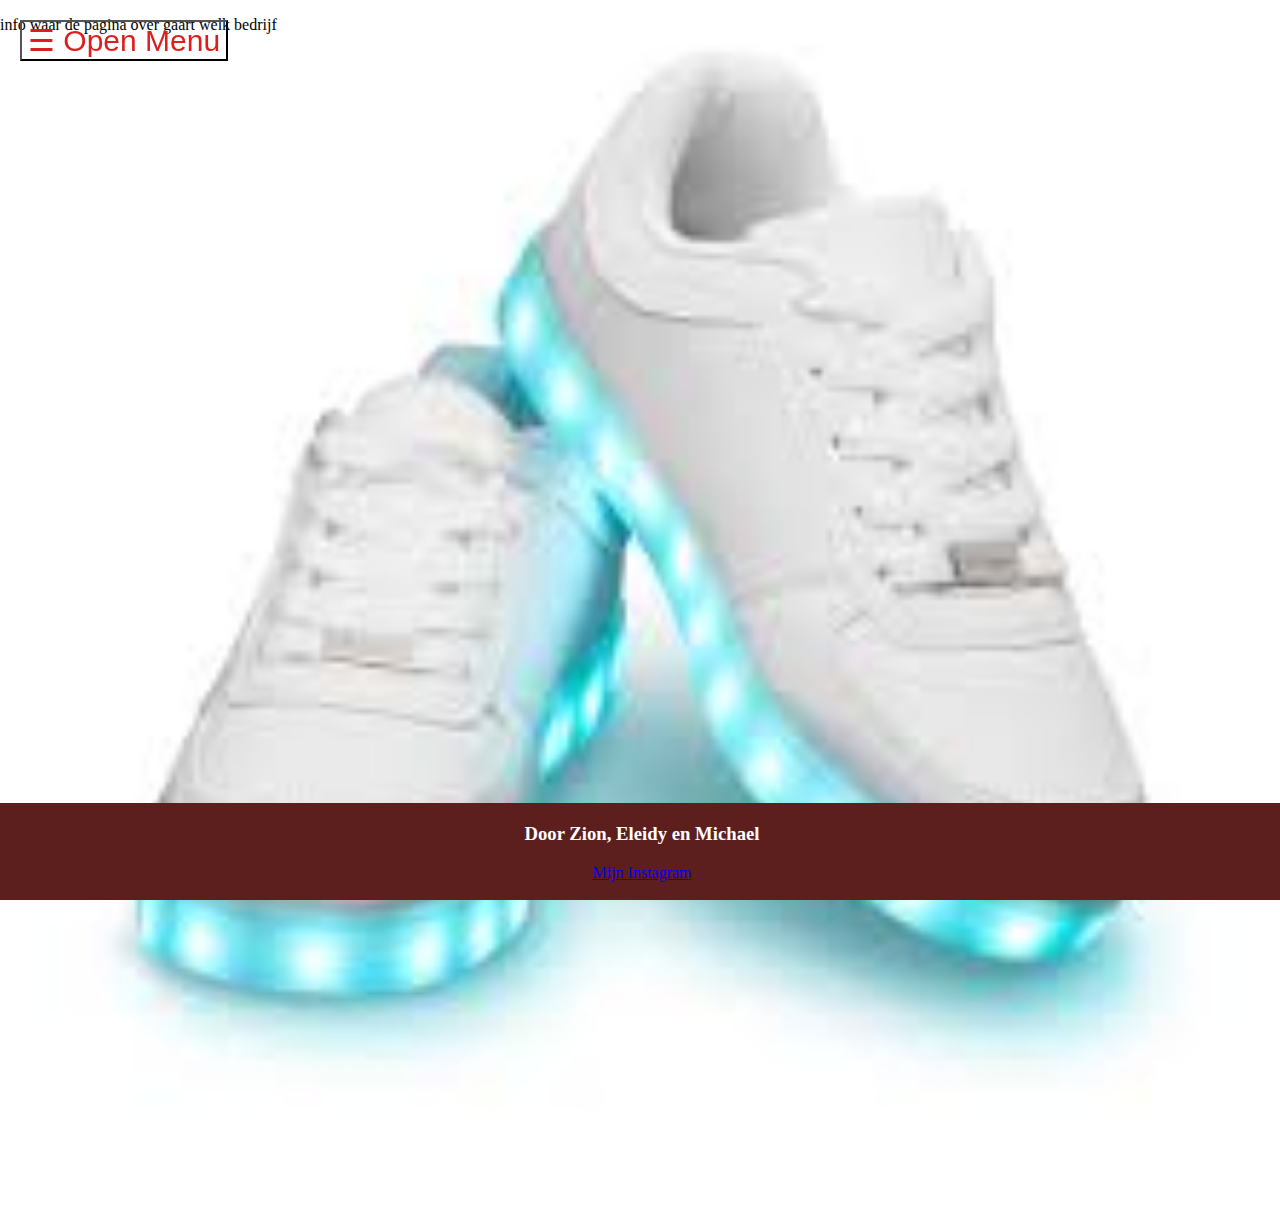
<file: Webshop/Index.html>
<!DOCTYPE html>
<html lang="en">
<head>
    <meta charset="UTF-8">
    <meta name="viewport" content="width=device-width, initial-scale=1.0">
    <title>Home Page</title>

    <style>
        body {
            background-image: url('background.jpg'); 
            background-size: cover;
            background-position: center center;
            margin: 0;
            padding: 0;
            height: 135vh;
            
            display: flex;
            flex-direction: column;
            justify-content: space-between;
        }
          
        main {
            flex: 1;
            padding: 20px;
        }

        h1 {
            color: rgb(117, 40, 40);
        }

        form {
            margin-top: 80px;
            text-align: center;
            font-family: fantasy;
        }

        footer {
            background-color: #5d1e1e;
            color: white;
            padding: 2px;                                                                               
            text-align: center;
            position: fixed;
            bottom: 0;
            width: 100%; /* Full width */
        }

        /* Sidebar styling */ 
        .sidenav {
            height: 100%;
            width: 250px; /* Width of the side navigation */
            position: fixed; /* Stay fixed */
            z-index: 1; /* Stay on top */
            top: 0; /* Stay at the top */
            left: -250px; /* Start off-screen */
            background-color: #111; /* Dark background color */
            overflow-x: hidden; /* Disable horizontal scroll */
            transition: 0.5s; /* 0.5 second transition effect to slide in the sidebar */
            padding-top: 60px;
        }
           
        h2{
            color: chartreuse;
        }
        .sidenav a {
            padding: 8px 8px 8px 32px;
            text-decoration: none;
            font-size: 20px;
            color: #818181;
            display: block;
            transition: 0.3s;
        }

        .sidenav a:hover {
            color: #941b1b;
        }

        .sidenav .closebtn {
            position: absolute;
            top: 0;
            left: 25px;
            font-size: 36px;
            margin-left: 50px;
        }

        #openNav {
            font-size: 30px;
            cursor: pointer;
            color: rgb(219, 31, 31);
            background-color: unset;
            position: fixed;
            top: 20px;
            left: 20px;
            z-index: 2; /* Make sure it's on top of the sidebar */
        }

        /* Dropdown Content */
        .dropdown-content {
            display: none;
            padding-left: 20px;
        }

        .dropdown:hover .dropdown-content {
            display: block;
        }
    </style>
</head>
<body>
    <div id="mySidenav" class="sidenav">
        <a href="javascript:void(0)" class="closebtn" onclick="closeNav()">&times;</a>
        <div class="dropdown">
            <h2 href="#">more </h2>
            <div class="dropdown-content">
                <a href="WinkelMandje.html">shopping card</a>
                <a href="zion.html">over zion M</a>
                <a href="crud_klant.php">klanten</a>
                <a href="#">over Michael Davelaar</a>
            </div>
        </div>
    </div>
    <p>info waar de pagina over gaart welk bedrijf</p>

    <button id="openNav" onclick="openNav()">&#9776; Open Menu</button>
    <footer>
        <h3>Door Zion, Eleidy en Michael</h3>
        <p><a href="https://instagram.com/z_10k_06?igshid=NGVhN2U2NjQ0Yg==">Mijn Instagram</a></p>
    </footer>

    <script>
        function openNav() {
            document.getElementById("mySidenav").style.left = "0";
        }

        function closeNav() {
            document.getElementById("mySidenav").style.left = "-250px";
        }
    </script>
</body>
</html>
</file>
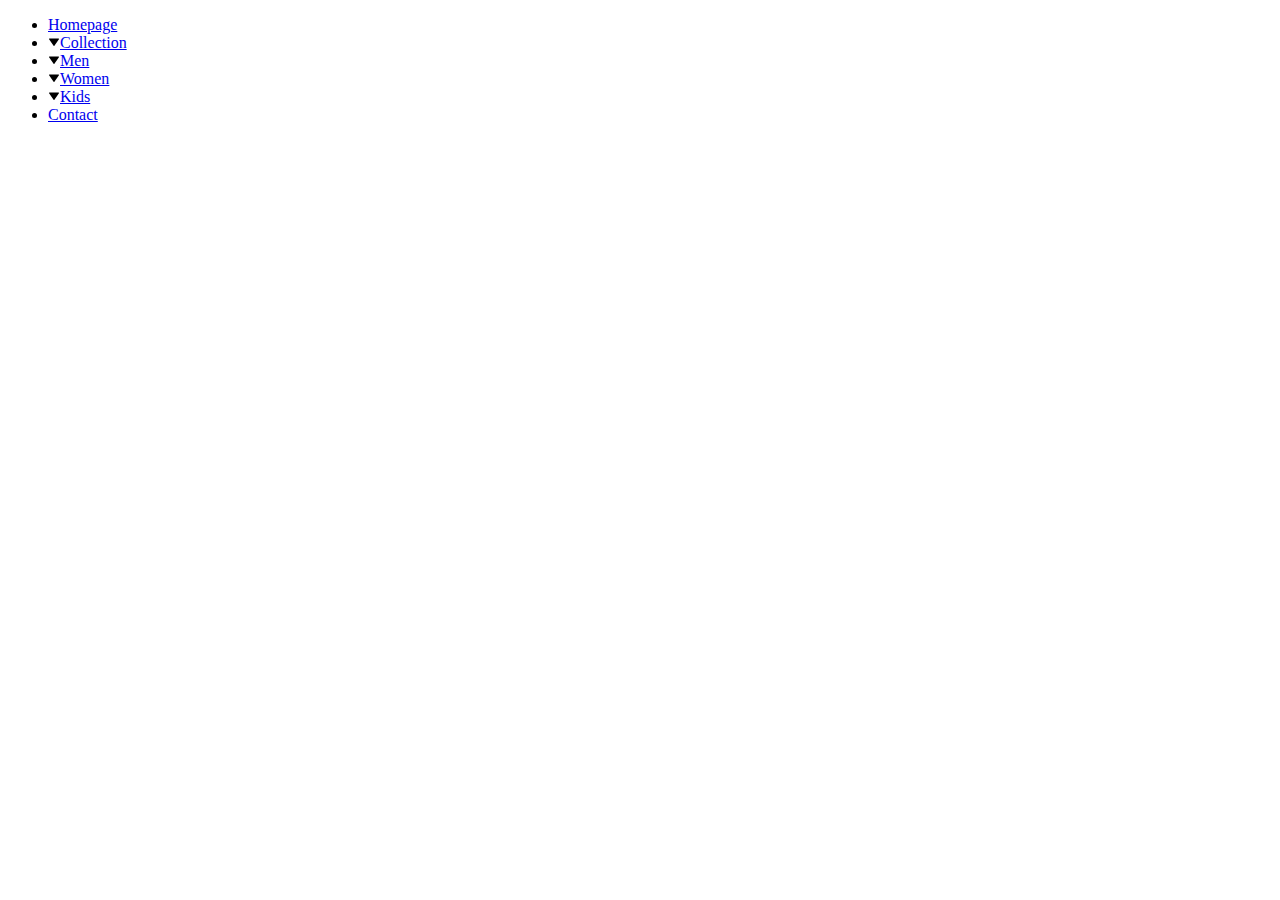
<file: Webshop/collection.html>
<!DOCTYPE html>
<html lang="en">
<head>
    <meta charset="UTF-8">
    <meta name="viewport" content="width=device-width, initial-scale=1.0">
    <link rel="stylesheet" href="style.css">
    <title>Collection</title>
</head>
<body>
    <nav>
        <ul>
            <li><a href="Index.html">Homepage</a></li>
            <li><a href="collection.html"><svg xmlns="http://www.w3.org/2000/svg" width="12" height="12" viewBox="0 0 24 24" style="fill: rgba(0, 0, 0, 1);transform: msFilter"><path d="M11.178 19.569a.998.998 0 0 0 1.644 0l9-13A.999.999 0 0 0 21 5H3a1.002 1.002 0 0 0-.822 1.569l9 13z"></path></svg>Collection</a></li>
            <li><a href="men.html"><svg xmlns="http://www.w3.org/2000/svg" width="12" height="12" viewBox="0 0 24 24" style="fill: rgba(0, 0, 0, 1);transform: msFilter"><path d="M11.178 19.569a.998.998 0 0 0 1.644 0l9-13A.999.999 0 0 0 21 5H3a1.002 1.002 0 0 0-.822 1.569l9 13z"></path></svg>Men</a></li>
            <li><a href="woman.html"><svg xmlns="http://www.w3.org/2000/svg" width="12" height="12" viewBox="0 0 24 24" style="fill: rgba(0, 0, 0, 1);transform: msFilter"><path d="M11.178 19.569a.998.998 0 0 0 1.644 0l9-13A.999.999 0 0 0 21 5H3a1.002 1.002 0 0 0-.822 1.569l9 13z"></path></svg>Women</a></li>
            <li><a href="kids.html"><svg xmlns="http://www.w3.org/2000/svg" width="12" height="12" viewBox="0 0 24 24" style="fill: rgba(0, 0, 0, 1);transform: msFilter"><path d="M11.178 19.569a.998.998 0 0 0 1.644 0l9-13A.999.999 0 0 0 21 5H3a1.002 1.002 0 0 0-.822 1.569l9 13z"></path></svg>Kids</a></li>
            <li><a href="contact.html">Contact</a></li>
        </ul>
    </nav>
    
</body>
</html>
</file>
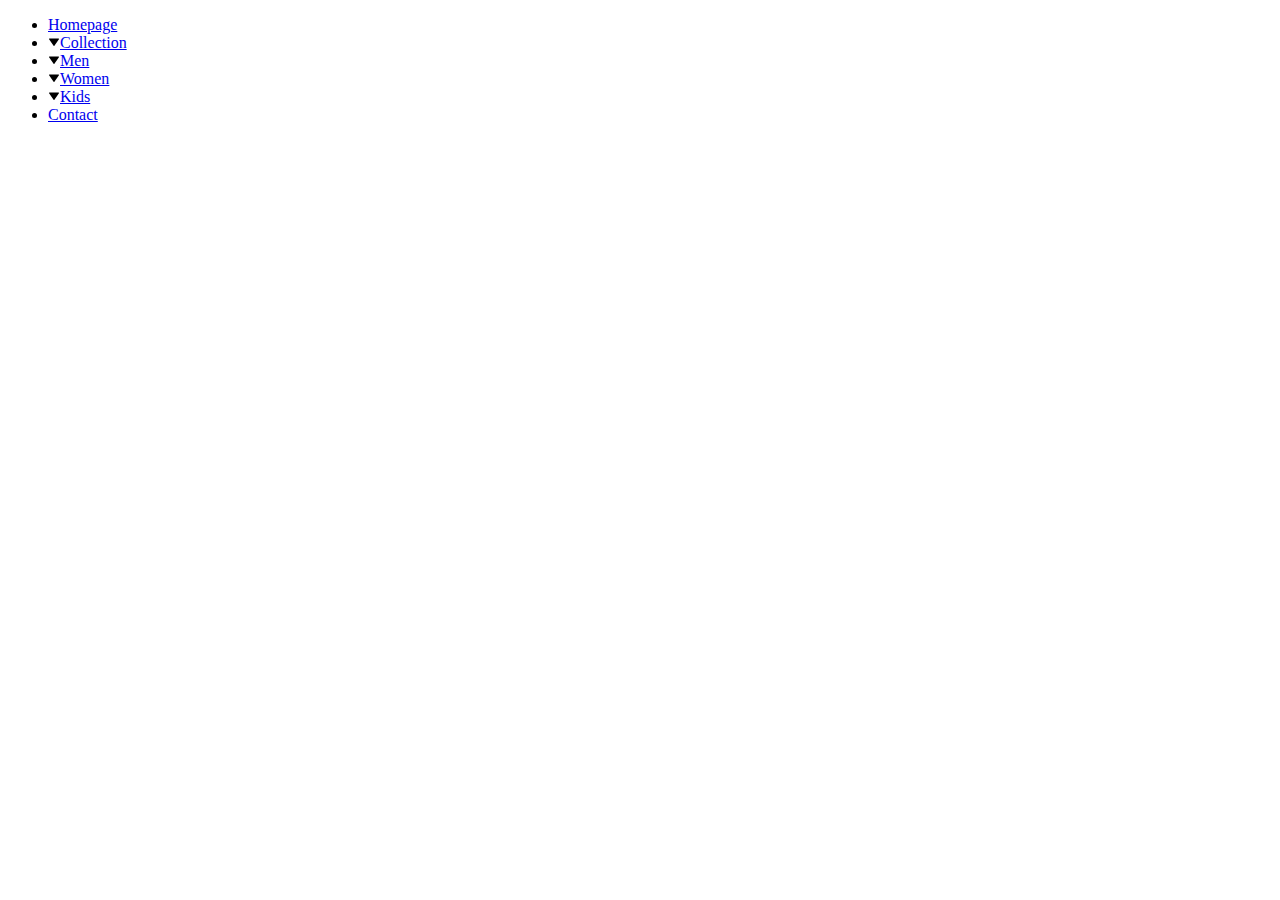
<file: Webshop/contact.html>
<!DOCTYPE html>
<html lang="en">
<head>
    <meta charset="UTF-8">
    <meta name="viewport" content="width=device-width, initial-scale=1.0">
    <link rel="stylesheet" href="style.css">
    <title>Contact</title>
</head>
<body>
    <nav>
        <ul>
            <li><a href="Index.html">Homepage</a></li>
            <li><a href="collection.html"><svg xmlns="http://www.w3.org/2000/svg" width="12" height="12" viewBox="0 0 24 24" style="fill: rgba(0, 0, 0, 1);transform: msFilter"><path d="M11.178 19.569a.998.998 0 0 0 1.644 0l9-13A.999.999 0 0 0 21 5H3a1.002 1.002 0 0 0-.822 1.569l9 13z"></path></svg>Collection</a></li>
            <li><a href="men.html"><svg xmlns="http://www.w3.org/2000/svg" width="12" height="12" viewBox="0 0 24 24" style="fill: rgba(0, 0, 0, 1);transform: msFilter"><path d="M11.178 19.569a.998.998 0 0 0 1.644 0l9-13A.999.999 0 0 0 21 5H3a1.002 1.002 0 0 0-.822 1.569l9 13z"></path></svg>Men</a></li>
            <li><a href="woman.html"><svg xmlns="http://www.w3.org/2000/svg" width="12" height="12" viewBox="0 0 24 24" style="fill: rgba(0, 0, 0, 1);transform: msFilter"><path d="M11.178 19.569a.998.998 0 0 0 1.644 0l9-13A.999.999 0 0 0 21 5H3a1.002 1.002 0 0 0-.822 1.569l9 13z"></path></svg>Women</a></li>
            <li><a href="kids.html"><svg xmlns="http://www.w3.org/2000/svg" width="12" height="12" viewBox="0 0 24 24" style="fill: rgba(0, 0, 0, 1);transform: msFilter"><path d="M11.178 19.569a.998.998 0 0 0 1.644 0l9-13A.999.999 0 0 0 21 5H3a1.002 1.002 0 0 0-.822 1.569l9 13z"></path></svg>Kids</a></li>
            <li><a href="contact.html">Contact</a></li>
        </ul>
    </nav>
    
</body>
</html>
</file>
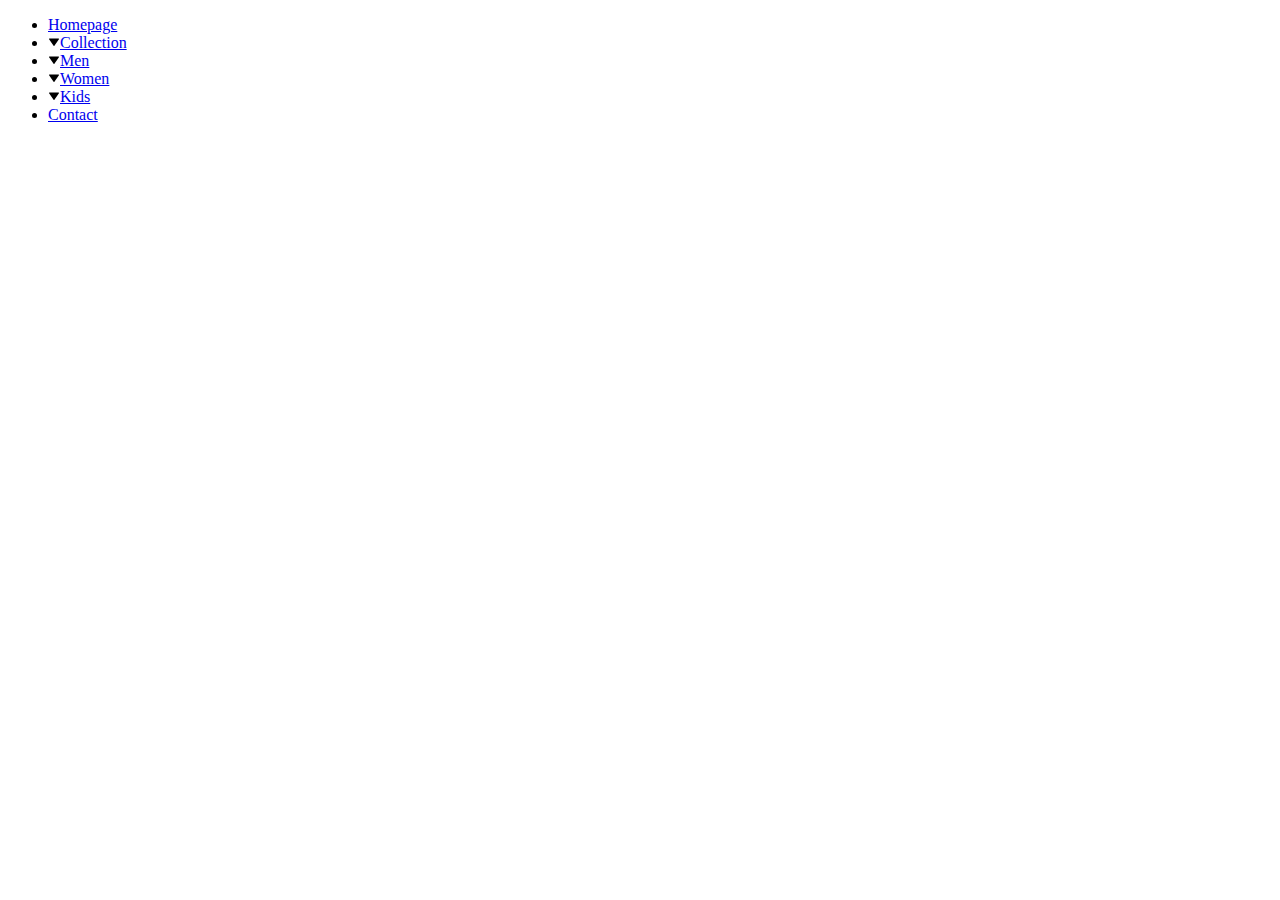
<file: Webshop/kids.html>
<!DOCTYPE html>
<html lang="en">
<head>
    <meta charset="UTF-8">
    <meta name="viewport" content="width=device-width, initial-scale=1.0">
    <link rel="stylesheet" href="style.css">
    <title>kids</title>
</head>
<body>
    <nav>
        <ul>
            <li><a href="Index.html">Homepage</a></li>
            <li><a href="collection.html"><svg xmlns="http://www.w3.org/2000/svg" width="12" height="12" viewBox="0 0 24 24" style="fill: rgba(0, 0, 0, 1);transform: msFilter"><path d="M11.178 19.569a.998.998 0 0 0 1.644 0l9-13A.999.999 0 0 0 21 5H3a1.002 1.002 0 0 0-.822 1.569l9 13z"></path></svg>Collection</a></li>
            <li><a href="men.html"><svg xmlns="http://www.w3.org/2000/svg" width="12" height="12" viewBox="0 0 24 24" style="fill: rgba(0, 0, 0, 1);transform: msFilter"><path d="M11.178 19.569a.998.998 0 0 0 1.644 0l9-13A.999.999 0 0 0 21 5H3a1.002 1.002 0 0 0-.822 1.569l9 13z"></path></svg>Men</a></li>
            <li><a href="woman.html"><svg xmlns="http://www.w3.org/2000/svg" width="12" height="12" viewBox="0 0 24 24" style="fill: rgba(0, 0, 0, 1);transform: msFilter"><path d="M11.178 19.569a.998.998 0 0 0 1.644 0l9-13A.999.999 0 0 0 21 5H3a1.002 1.002 0 0 0-.822 1.569l9 13z"></path></svg>Women</a></li>
            <li><a href="kids.html"><svg xmlns="http://www.w3.org/2000/svg" width="12" height="12" viewBox="0 0 24 24" style="fill: rgba(0, 0, 0, 1);transform: msFilter"><path d="M11.178 19.569a.998.998 0 0 0 1.644 0l9-13A.999.999 0 0 0 21 5H3a1.002 1.002 0 0 0-.822 1.569l9 13z"></path></svg>Kids</a></li>
            <li><a href="contact.html">Contact</a></li>
        </ul>
    </nav>
    
</body>
</html>
</file>
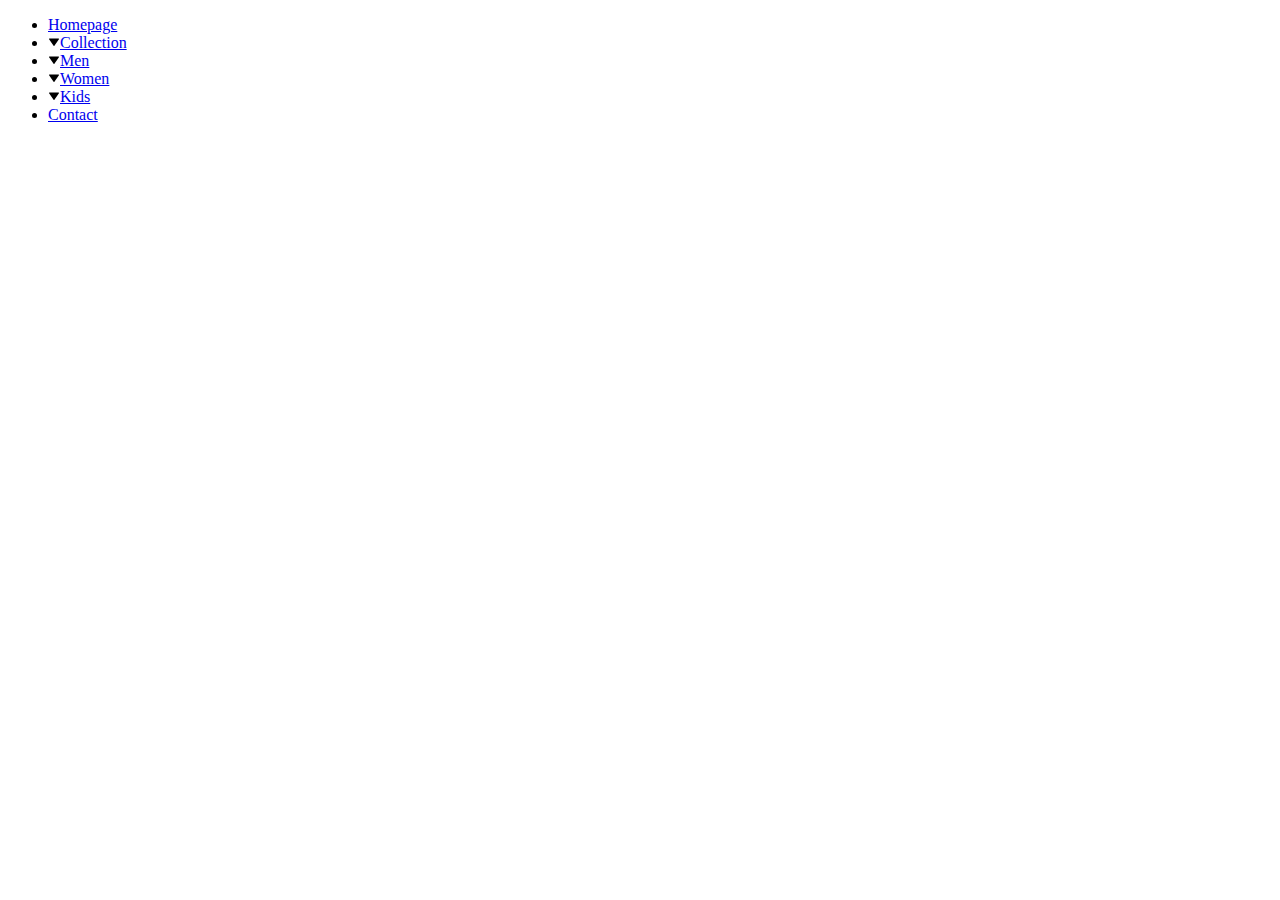
<file: Webshop/men.html>
<!DOCTYPE html>
<html lang="en">
<head>
    <meta charset="UTF-8">
    <meta name="viewport" content="width=device-width, initial-scale=1.0">
    <link rel="stylesheet" href="style.css">
    <title>Men</title>
</head>
<body>
    <nav>
        <ul>
            <li><a href="Index.html">Homepage</a></li>
            <li><a href="collection.html"><svg xmlns="http://www.w3.org/2000/svg" width="12" height="12" viewBox="0 0 24 24" style="fill: rgba(0, 0, 0, 1);transform: msFilter"><path d="M11.178 19.569a.998.998 0 0 0 1.644 0l9-13A.999.999 0 0 0 21 5H3a1.002 1.002 0 0 0-.822 1.569l9 13z"></path></svg>Collection</a></li>
            <li><a href="men.html"><svg xmlns="http://www.w3.org/2000/svg" width="12" height="12" viewBox="0 0 24 24" style="fill: rgba(0, 0, 0, 1);transform: msFilter"><path d="M11.178 19.569a.998.998 0 0 0 1.644 0l9-13A.999.999 0 0 0 21 5H3a1.002 1.002 0 0 0-.822 1.569l9 13z"></path></svg>Men</a></li>
            <li><a href="woman.html"><svg xmlns="http://www.w3.org/2000/svg" width="12" height="12" viewBox="0 0 24 24" style="fill: rgba(0, 0, 0, 1);transform: msFilter"><path d="M11.178 19.569a.998.998 0 0 0 1.644 0l9-13A.999.999 0 0 0 21 5H3a1.002 1.002 0 0 0-.822 1.569l9 13z"></path></svg>Women</a></li>
            <li><a href="kids.html"><svg xmlns="http://www.w3.org/2000/svg" width="12" height="12" viewBox="0 0 24 24" style="fill: rgba(0, 0, 0, 1);transform: msFilter"><path d="M11.178 19.569a.998.998 0 0 0 1.644 0l9-13A.999.999 0 0 0 21 5H3a1.002 1.002 0 0 0-.822 1.569l9 13z"></path></svg>Kids</a></li>
            <li><a href="contact.html">Contact</a></li>
        </ul>
    </nav>
    
</body>
</html>
</file>
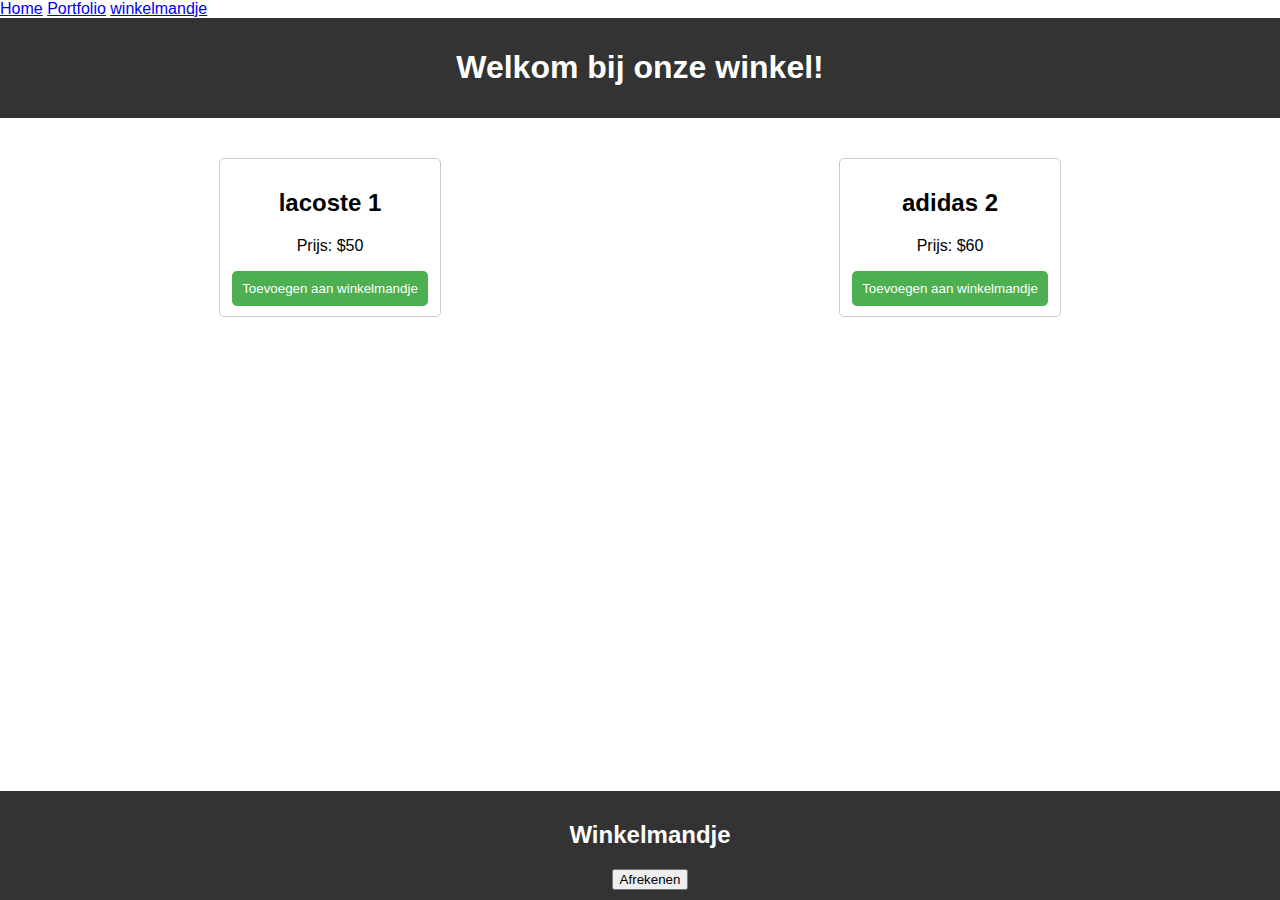
<file: Webshop/WinkelMandje.html>
<!DOCTYPE html>
<html lang="en">
<head>
    <meta charset="UTF-8">
    <meta name="viewport" content="width=device-width, initial-scale=1.0">
    <title>Shopping</title>
    <style>
        body {
            font-family: Arial, sans-serif;
            margin: 0;
            padding: 0;
            image-resolution: 2040px;
        }
        header {
            background-color: #333;
            color: white;
            padding: 10px;
            text-align: center;
        }
        #shoeContainer {
            display: flex;
            flex-wrap: wrap;
            justify-content: space-around;
            padding: 20px;
        }
        .shoe {
            width: 200px;
            margin: 20px;
            padding: 10px;
            border: 1px solid #ccc;
            border-radius: 5px;
            text-align: center;
        }
        .addToCart {
            background-color: #4CAF50;
            color: white;
            padding: 10px;
            border: none;
            border-radius: 5px;
            cursor: pointer;
        }
        
        footer {
            background-color: #333;
            color: white;
            text-align: center;
            padding: 10px;
            position: fixed;
            bottom: 0;
            width: 100%;
        }
    </style>
</head>
<body>
    
    <nav>
        <a href="Index.html">Home</a>
        <a href="#">Portfolio</a>
        <a href="WinkelMandje.html">winkelmandje</a>

    </nav>

    <header>
        <h1>Welkom bij onze winkel!</h1>
    </header>
    <div id="shoeContainer">
        <div class="shoe">
            <h2>lacoste 1</h2>
            <p>Prijs: $50</p>
            <button class="addToCart" onclick="addToCart('Schoen 1', 50)">Toevoegen aan winkelmandje</button>
        </div>
        <div class="shoe">
            <h2>adidas 2</h2>
            <p>Prijs: $60</p>
            <button class="addToCart" onclick="addToCart('Schoen 2', 60)">Toevoegen aan winkelmandje</button>
        </div>
        <!-- Voeg meer schoenen toe zoals hierboven -->
    </div>
    <footer>
        <h2>Winkelmandje</h2>
        <ul id="cartItems">
            <!-- Hier worden toegevoegde items weergegeven -->
        </ul>
        <button onclick="checkout()">Afrekenen</button>
    </footer>

    <script>
        let cart = [];

        function addToCart(itemName, itemPrice) {
            cart.push({name: itemName, price: itemPrice});
            updateCart();
        }

        function updateCart() {
            let cartItems = document.getElementById('cartItems');
            cartItems.innerHTML = '';
            let totalPrice = 0;
            cart.forEach(item => {
                let li = document.createElement('li');
                li.textContent = `${item.name} - $${item.price}`;
                cartItems.appendChild(li);
                totalPrice += item.price;
            });
            // Toon totale prijs
            cartItems.innerHTML += `<li><strong>Totaal: $${totalPrice.toFixed(2)}</strong></li>`;
        }

        function checkout() {
            alert('Bedankt voor uw aankoop!');
            cart = [];
            updateCart();
        }
    </script>
</body>
</html>
</file>
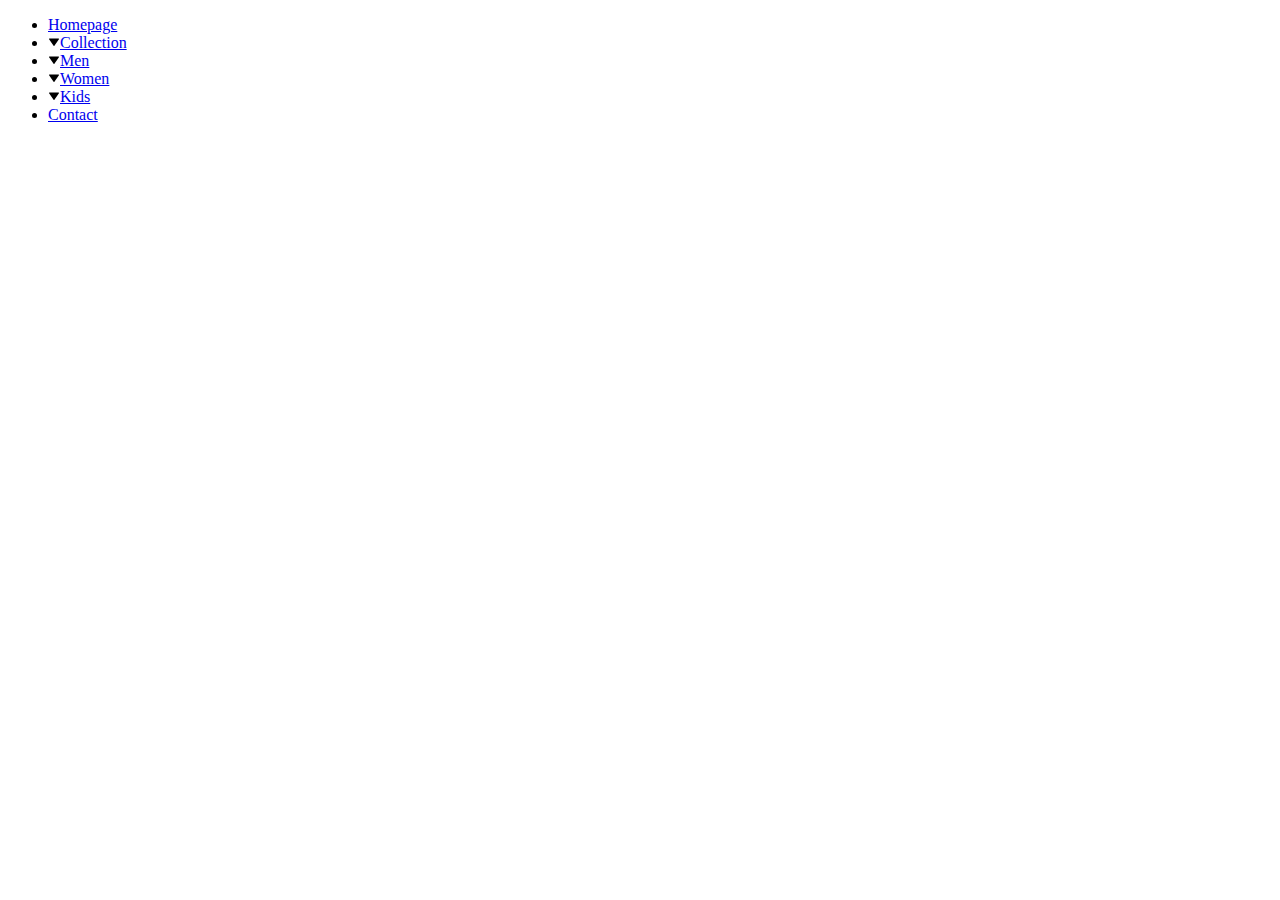
<file: Webshop/woman.html>
<!DOCTYPE html>
<html lang="en">
<head>
    <meta charset="UTF-8">
    <meta name="viewport" content="width=device-width, initial-scale=1.0">
    <link rel="stylesheet" href="style.css">
    <title>Woman</title>
</head>
<body>
    <nav>
        <ul>
            <li><a href="Index.html">Homepage</a></li>
            <li><a href="collection.html"><svg xmlns="http://www.w3.org/2000/svg" width="12" height="12" viewBox="0 0 24 24" style="fill: rgba(0, 0, 0, 1);transform: msFilter"><path d="M11.178 19.569a.998.998 0 0 0 1.644 0l9-13A.999.999 0 0 0 21 5H3a1.002 1.002 0 0 0-.822 1.569l9 13z"></path></svg>Collection</a></li>
            <li><a href="men.html"><svg xmlns="http://www.w3.org/2000/svg" width="12" height="12" viewBox="0 0 24 24" style="fill: rgba(0, 0, 0, 1);transform: msFilter"><path d="M11.178 19.569a.998.998 0 0 0 1.644 0l9-13A.999.999 0 0 0 21 5H3a1.002 1.002 0 0 0-.822 1.569l9 13z"></path></svg>Men</a></li>
            <li><a href="woman.html"><svg xmlns="http://www.w3.org/2000/svg" width="12" height="12" viewBox="0 0 24 24" style="fill: rgba(0, 0, 0, 1);transform: msFilter"><path d="M11.178 19.569a.998.998 0 0 0 1.644 0l9-13A.999.999 0 0 0 21 5H3a1.002 1.002 0 0 0-.822 1.569l9 13z"></path></svg>Women</a></li>
            <li><a href="kids.html"><svg xmlns="http://www.w3.org/2000/svg" width="12" height="12" viewBox="0 0 24 24" style="fill: rgba(0, 0, 0, 1);transform: msFilter"><path d="M11.178 19.569a.998.998 0 0 0 1.644 0l9-13A.999.999 0 0 0 21 5H3a1.002 1.002 0 0 0-.822 1.569l9 13z"></path></svg>Kids</a></li>
            <li><a href="contact.html">Contact</a></li>
        </ul>
    </nav>
    
</body>
</html>
</file>
<file: Webshop/style.css>
label{
    display: inline-block;
    background-color:#839EFF;
    width: 10%;
}

table, th, td {
    background-color: #839EFF;
    border: 1px solid black;
}

th{
    background-color: grey;    
}
</file>
